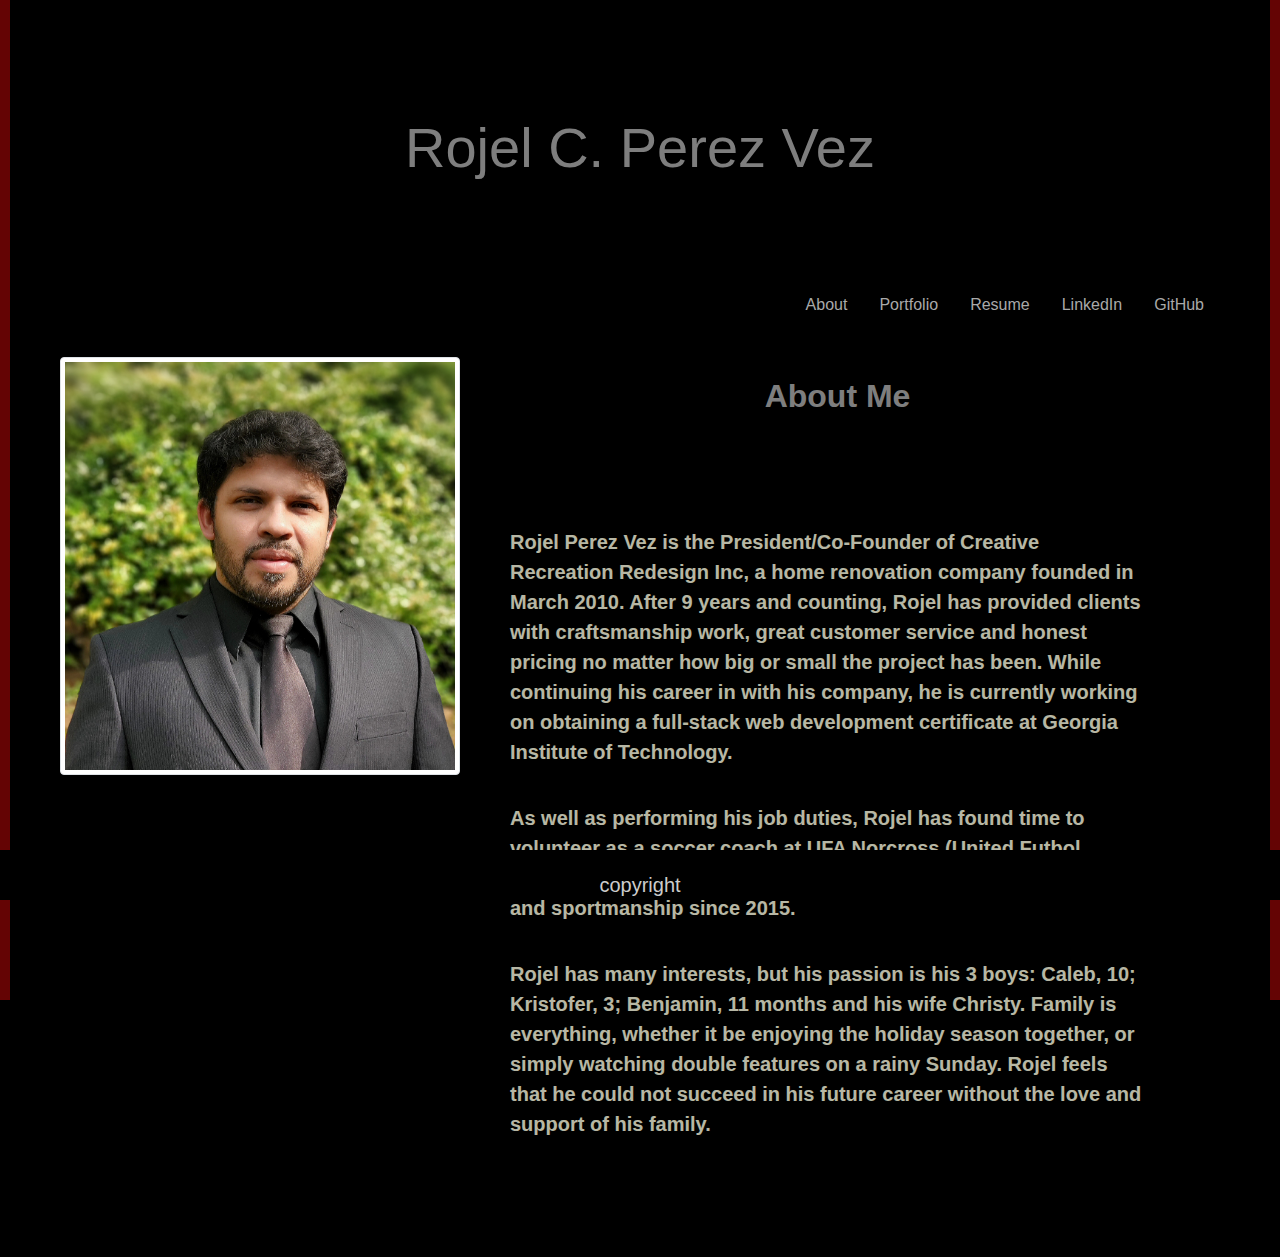
<file: index.html>
<!DOCTYPE html>
<html>

<head>
    <meta charset="utf-8">
    <meta name="viewport" content="width=device-width, initial-scale=1.0">
    <title>Professional Materials</title>
    <link rel="stylesheet" href="https://stackpath.bootstrapcdn.com/bootstrap/4.4.1/css/bootstrap.min.css"
        integrity="sha384-Vkoo8x4CGsO3+Hhxv8T/Q5PaXtkKtu6ug5TOeNV6gBiFeWPGFN9MuhOf23Q9Ifjh" crossorigin="anonymous">
    <script src="https://code.jquery.com/jquery-3.4.1.slim.min.js"
        integrity="sha384-J6qa4849blE2+poT4WnyKhv5vZF5SrPo0iEjwBvKU7imGFAV0wwj1yYfoRSJoZ+n"
        crossorigin="anonymous"></script>
    <script src="https://cdn.jsdelivr.net/npm/popper.js@1.16.0/dist/umd/popper.min.js"
        integrity="sha384-Q6E9RHvbIyZFJoft+2mJbHaEWldlvI9IOYy5n3zV9zzTtmI3UksdQRVvoxMfooAo"
        crossorigin="anonymous"></script>
    <script src="https://stackpath.bootstrapcdn.com/bootstrap/4.4.1/js/bootstrap.min.js"
        integrity="sha384-wfSDF2E50Y2D1uUdj0O3uMBJnjuUD4Ih7YwaYd1iqfktj0Uod8GCExl3Og8ifwB6"
        crossorigin="anonymous"></script>
    <link rel="stylesheet" href="assets/style-sheet2.css">
</head>

<body>
    <div class="jumbotron jumbotron-fluid" style="background-color: black; opacity: 75%;">
        <div class="container-head">
            <h1 class="display-4"><b>Rojel C. Perez Vez</b></h1>
        </div>
    </div>



    <ul class="nav">
        <li class="nav-item active">
            <a class="nav-link" href="index.html">About<span class="sr-only">(current)</span></a>
        </li>

        <li class="nav-item">
            <a class="nav-link" href="portfolio.html">Portfolio</a>
        </li>


        <li class="nav-item active">
            <a class="nav-link" target="_blank" href="assets/RojelPerezVez_Resume.pdf">Resume<span
                    class="sr-only">Resume</span></a>
        </li>
        <li class="nav-item active">
            <a class="nav-link" target="_blank"
                href="https://www.linkedin.com/in/rojel-c-perez-vez-30b013189/">LinkedIn<span
                    class="sr-only">LinkedIn</span></a>
        </li>
        <li class="nav-item active">
            <a class="nav-link" target="_blank" href="https://github.com/rojel83">GitHub<span
                    class="sr-only">github</span></a>
        </li>
    </ul>


    <br><br><br>
    <!-- Container -->

    <div id="pic">
        <img src="assets/images/20200512_184941.jpg" alt="..." class="img-thumbnail">
    </div>


    <div class="container">
        <div class="row">
            <!-- <div class="col-sm-12 col-md-12 col-lg-8 col-xl-8"> -->
            <div class="container-content" style="padding: 20px;">
                <div class="page-header">
                    <h2>About Me</h2>
                </div>
                <br>
                <hr>
                <br>

                <p>Rojel Perez Vez is the President/Co-Founder of Creative Recreation Redesign Inc, a home renovation
                    company founded in March 2010. After 9 years and counting, Rojel has provided clients with
                    craftsmanship work, great customer service and
                    honest pricing no matter how big or small the project has been. While continuing his career in with
                    his company, he is currently working on obtaining a full-stack web development certificate at
                    Georgia Institute of Technology.
                </p>
                <p>As well as performing his job duties, Rojel has found time to volunteer as a soccer coach at UFA
                    Norcross (United Futbol Academy) and teach children the importance of teamwork, repect and
                    sportmanship since 2015.
                </p>
                <p>Rojel has many interests, but his passion is his 3 boys: Caleb, 10; Kristofer, 3; Benjamin, 11 months
                    and his wife Christy. Family is everything, whether it be enjoying the holiday season together, or
                    simply watching double features on
                    a rainy Sunday. Rojel feels that he could not succeed in his future career without the love and
                    support of his family.
                </p>


            </div>
        </div>
    </div>
    </div>




    <!--About Me img. used a thumbnail-->


    <br><br><br>
    <!--Sticky footer using a fixed bootom navbar from bootstrap-->
    <nav class="navbar fixed-bottom navbar-light bg-light" style="padding: 0px;">
        <a class="navbar-brand" href="#"
            style="background-color:black; margin: 0px; height: 50px; padding: 0px;  width: 100%;">
            <p style="color: #cccccc; text-align: center; margin-top: 10px;">copyright</p>
        </a>
    </nav>


</body>

</html>
</file>
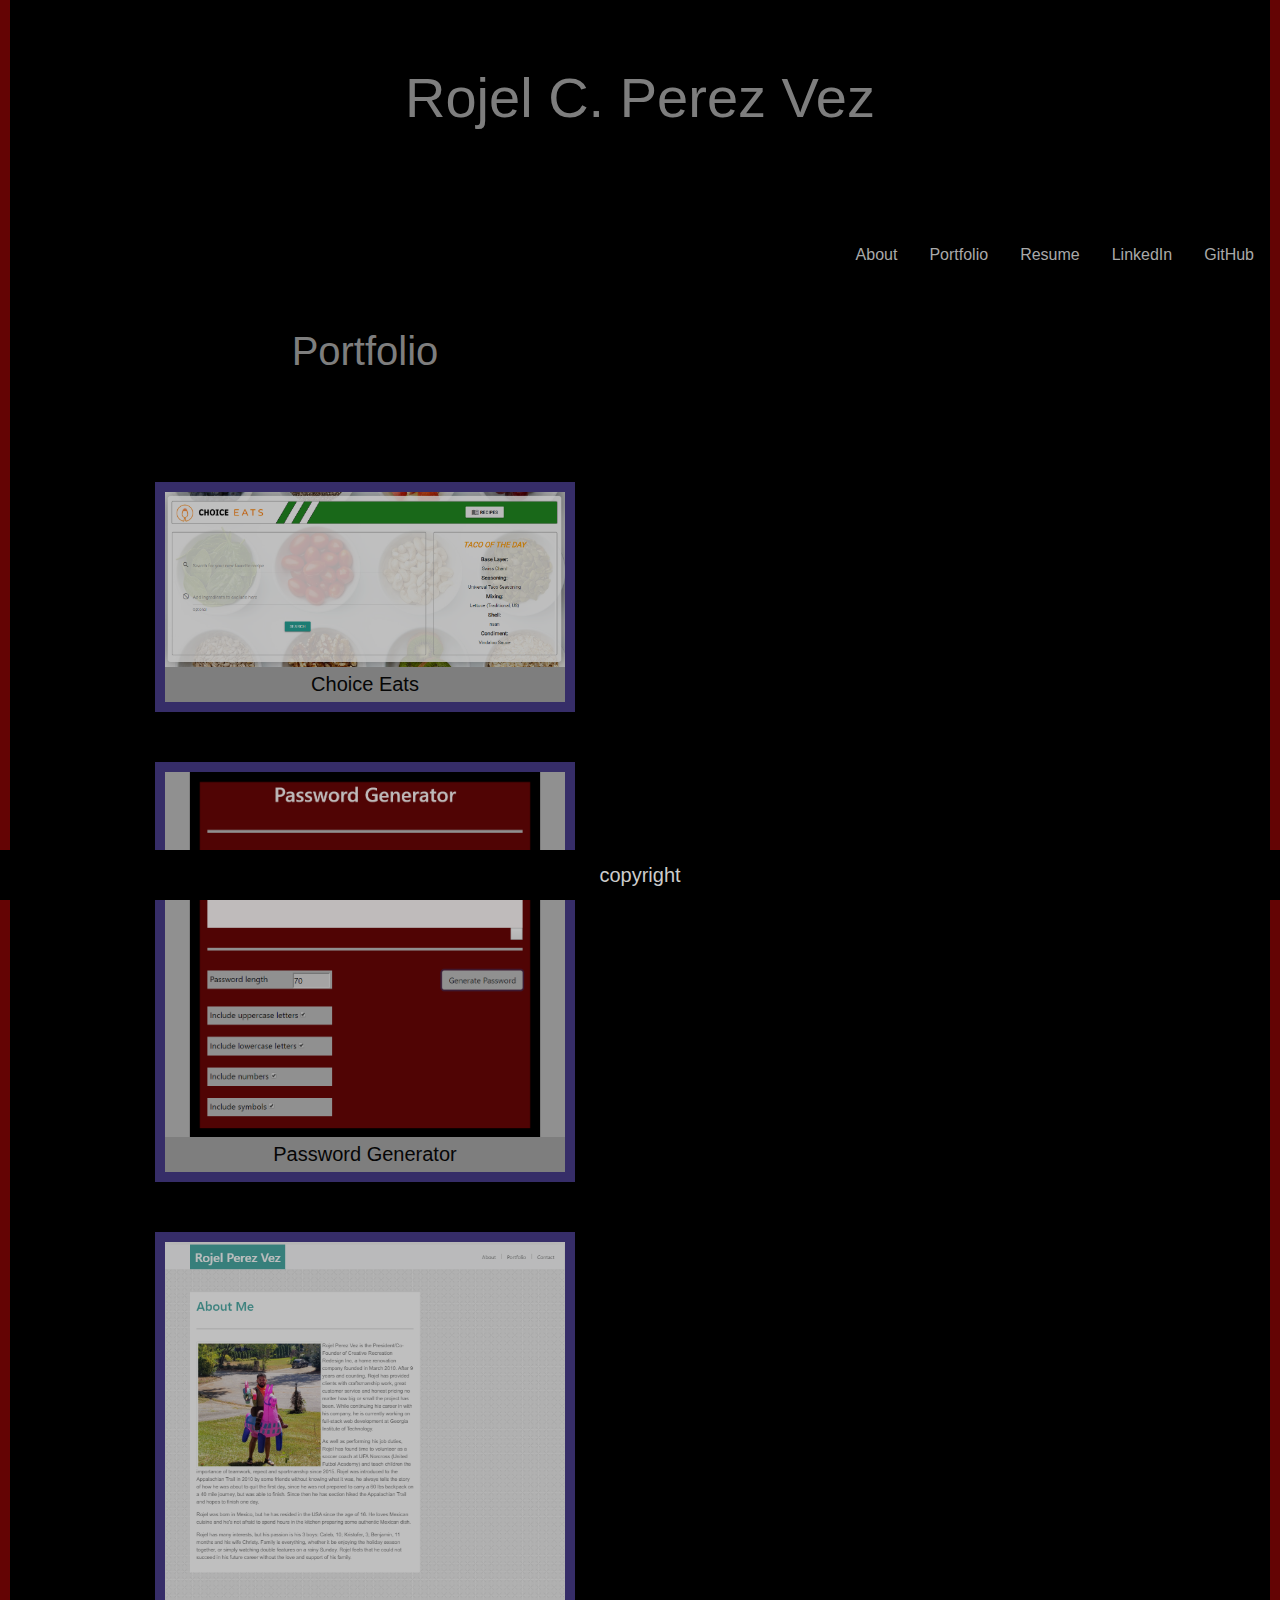
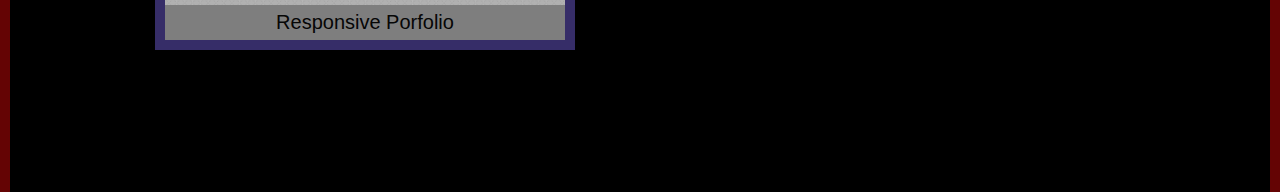
<file: portfolio.html>
<!DOCTYPE html>
<html>

<head>
    <meta charset="utf-8">
    <meta name="viewport" content="width=device-width">
    <title>Professionals Materials</title>

    <script src="https://code.jquery.com/jquery-3.4.1.slim.min.js" integrity="sha384-J6qa4849blE2+poT4WnyKhv5vZF5SrPo0iEjwBvKU7imGFAV0wwj1yYfoRSJoZ+n" crossorigin="anonymous"></script>
    <script src="https://cdn.jsdelivr.net/npm/popper.js@1.16.0/dist/umd/popper.min.js" integrity="sha384-Q6E9RHvbIyZFJoft+2mJbHaEWldlvI9IOYy5n3zV9zzTtmI3UksdQRVvoxMfooAo" crossorigin="anonymous"></script>
    <script src="https://stackpath.bootstrapcdn.com/bootstrap/4.4.1/js/bootstrap.min.js" integrity="sha384-wfSDF2E50Y2D1uUdj0O3uMBJnjuUD4Ih7YwaYd1iqfktj0Uod8GCExl3Og8ifwB6" crossorigin="anonymous"></script>
    <link rel="stylesheet" href="https://stackpath.bootstrapcdn.com/bootstrap/4.4.1/css/bootstrap.min.css" integrity="sha384-Vkoo8x4CGsO3+Hhxv8T/Q5PaXtkKtu6ug5TOeNV6gBiFeWPGFN9MuhOf23Q9Ifjh" crossorigin="anonymous">
    <link rel="stylesheet" href="assets/style-sheet3.css">
</head>

<body>

    <div class="jumbotron jumbotron-fluid" style="background-color: black; opacity: 75%;">
        <div class="container-head">
            <h1 class="display-4"><b>Rojel C. Perez Vez</b></h1>
        </div>
    </div>

    <ul class="nav">
        <li class="nav-item active">
            <a class="nav-link" href="index.html">About<span class="sr-only">(current)</span></a>
        </li>

        <li class="nav-item">
            <a class="nav-link" href="portfolio.html">Portfolio</a>
        </li>
        <li class="nav-item active">
            <a class="nav-link" target="_blank" href="assets/RojelPerezVez_Resume.pdf">Resume<span class="sr-only">Resume</span></a>
        </li>
        <li class="nav-item active">
            <a class="nav-link" target="_blank" href="https://www.linkedin.com/in/rojel-c-perez-vez-30b013189/">LinkedIn<span class="sr-only">LinkedIn</span></a>
        </li>
        <li class="nav-item active">
            <a class="nav-link" target="_blank" href="https://github.com/rojel83">GitHub<span class="sr-only">github</span></a>
        </li>
    </ul>

    <br><br><br>
    <!-- this container is for the portfolio projects -->
    <div class="container">
        <div class="row">
            <!-- <div class="col-sm-12 col-md-12 col-lg-8 col-xl-8" style="width: fit-content;"> -->
            <div class="container-content" style="padding: 20px;">

                <div class="page-header">
                    <h1 style="color: darkgray;">Portfolio</h1>
                </div>

                <hr>
                <br>

                <div class="col-xs-12 col-sm-10 col-md-5 col-lg-5 col-xl-5" id="card">

                    <div class="container-card-body">
                        <a href="https://armandojhc.github.io/project1-SafeEats/">
                            <img src="assets/images/choice-eats.png">
                            <h5 class="card-title">Choice Eats</h5>
                        </a>
                    </div>
                </div>
                <div class="col-xxs-12 col-sm-10 col-md-5 col-lg-5 col-xl-5" id="card">

                    <div class="container-card-body">
                        <a href="https://rojel83.github.io/Password-Generator-JavaScript/">
                            <img src="assets/images/password generator snip.PNG">
                            <h5 class="card-title">Password Generator</h5>
                        </a>
                    </div>
                </div>

                <div class="col-xs-12 col-sm-10 col-md-5 col-lg-5 col-xl-5" id="card">
                    <div class="container-card-body">
                        <a href="https://rojel83.github.io/Portfolio2/">
                            <img src="assets/images/responsive-portfolio.PNG">
                            <h5 class="card-title">Responsive Porfolio</h5>
                        </a>
                    </div>
                </div>
            </div>
        </div>
    </div>
    <!-- </div> -->



    <br><br><br>


    <!--Sticky footer using a fixed bootom navbar from bootstrap-->
    <nav class="navbar fixed-bottom navbar-light bg-light" style="padding: 0px;">
        <a class="navbar-brand" href="#" style="background-color:black; margin: 0px; height: 50px; padding: 0px;  width: 100%;">
            <p style="color: #cccccc; text-align: center; margin-top: 10px;">copyright</p>
        </a>
    </nav>

</body>

</html>
</file>
<file: assets/style-sheet2.css>
/* index.html main */

.nav {
    float: right
}

a {
    color: darkgrey;
    margin-bottom: 20px;
}

.container-content {
    background-color: black;
    opacity: 75%;
    font-weight: bold;
    font-size: 20px;
    margin-left: 20px;
    margin-right: 20px;
}

body {
    background-color: black;
    height: 1000px;
    overflow: auto;
    padding: 50px;
    border-right: 10px solid rgb(100, 4, 4);
    border-left: 10px solid rgb(100, 4, 4);
}



#pic {
    max-width: 400px;
    float: left;
}

p {
    color: beige;
    font-family: Arial, Helvetica, sans-serif;
    padding: 10px;
}

.page-header {
    color: rgb(94, 88, 88);
}

h1 {
    color: darkgray;
    text-align: center;
}

h2 {
    font-weight: 600;
    margin-left: 20px;
    color: darkgray;
    text-align: center;
}

p {
    color: solid darkgray;
}

@media (max-width: 640px) {
    body{
        padding: 0px;
        border-right: 5px solid rgb(100, 4, 4);
    border-left: 5px solid rgb(100, 4, 4);
    }
    .navbar {
        padding: 0;
    }
    #pic {
        width: auto;
        height: auto;
        margin: 20px;
    }
    .navbar-brand {
        flex: 100%;
        text-align: center;
    }
    .nav {
        margin: 0 auto;
    }
    h1 {
        width: 100%;
    }
}
</file>
<file: assets/style-sheet3.css>
body {
    background-color: black;
    border-right: 10px solid rgb(100, 4, 4);
    border-left: 10px solid rgb(100, 4, 4);
}
.row {
    width: 100%;
}

.container-header {
    background-color: black;
    height: 140px;
    border-right: 10px solid rgb(100, 4, 4);
    border-left: 10px solid rgb(100, 4, 4);
}

a {
    color: darkgrey;
    margin-bottom: 20px;
}

.nav {
    float: right
}

.navbar-brand {
    padding: 0%;
    margin-left: 80px;
}

.container-content {
    background-color: black;
    opacity: 75%;
}

h5 {
    background-color: darkgray;
    height: 0px;
    text-align: center;
    color: rgb(8, 8, 8);
    padding-bottom: 30px;
    padding-top: 5px;
}

.card-deck {
    max-width: 300px;
    width: auto;
}

#card {
    margin: 50px;
}

img {
    max-width: 400px;
}

h1 {
    color: darkgray;
    text-align: center;
}

h2 {
    font-weight: 600;
    margin-left: 20px;
    color: darkgray;
    text-align: center;
}

.container-card-body {
    width: max-content;
    border: solid 10px darkslateblue;
}

.card-title {
    margin: 0;
    padding: auto;
}

@media (max-width: 640px) {
    body {
        width: max-content;
        margin-left: 30px;
        background-color: black;
    }
    h1 {
        width: 100%;
    }
    .nav {
        margin-right: 90px;
    }
}
</file>
